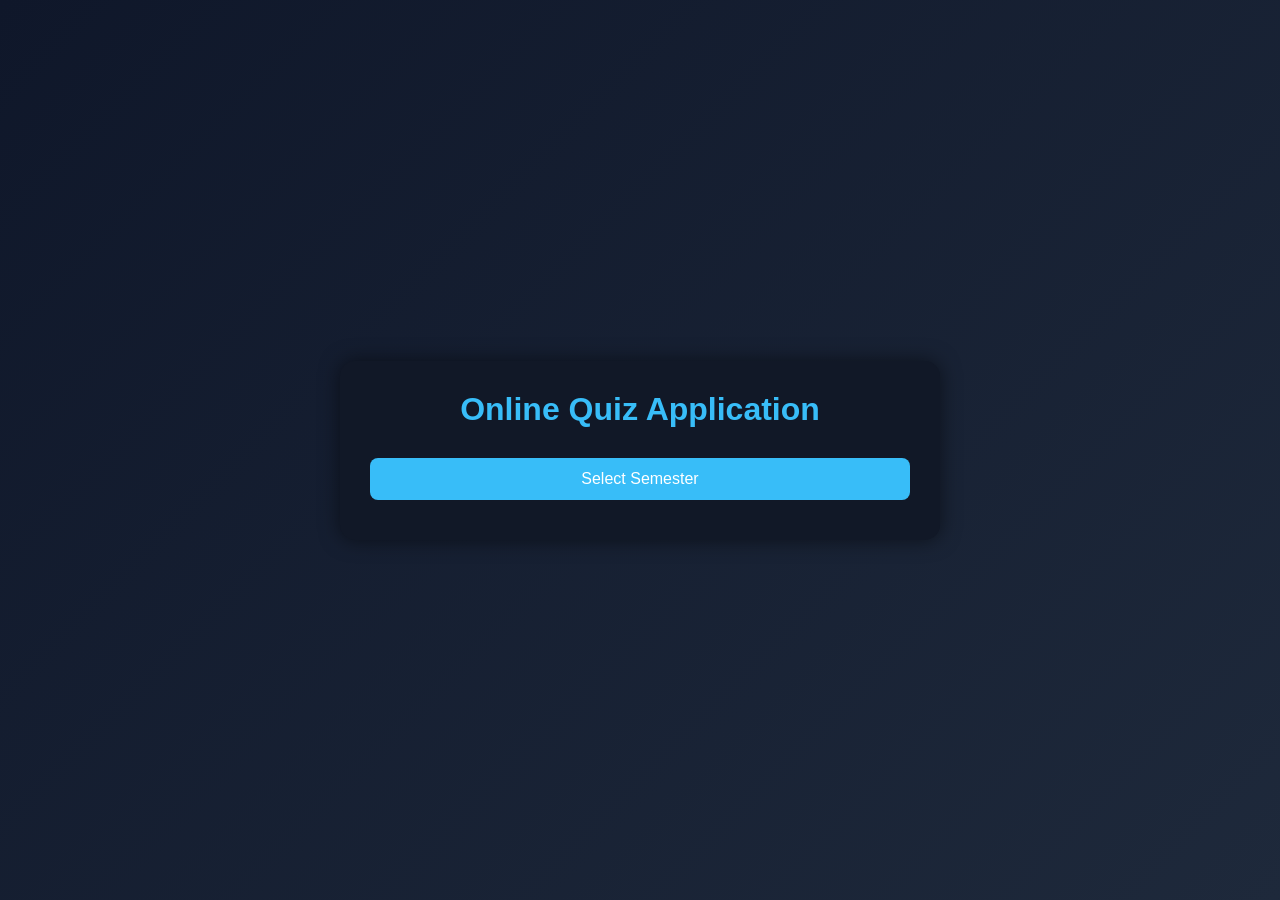
<file: index.html>
<!DOCTYPE html>
<html lang="en">

<head>

    <meta charset="UTF-8">

    <meta name="viewport"
    content="width=device-width, initial-scale=1.0">

    <title>Online Quiz Application</title>

    <link rel="stylesheet" href="style.css">

</head>

<body>

<div class="container">

    <div class="quiz-box">

        <!-- Semester Selection -->

        <div id="semester-selection">

            <h1>Online Quiz Application</h1>

            <button id="select-semester-btn">
                Select Semester
            </button>

            <div id="semester-options" class="hide">

                <button id="semester1-btn">
                    Semester 1
                </button>

                <button id="semester2-btn">
                    Semester 2
                </button>

            </div>

        </div>

        <!-- Subject Selection -->

        <div id="subject-selection" class="hide">

            <h2>Select Subject</h2>

            <div id="subject-buttons"></div>

        </div>

        <!-- Quiz Screen -->

        <div id="quiz-screen" class="hide">

            <div class="top-bar">

                <span id="question-number">
                    0/0
                </span>

                <span id="timer">
                    30s
                </span>

            </div>

            <h2 id="question">
                Question Here
            </h2>

            <div id="answer-buttons"></div>

            <button id="next-btn" class="hide">
                Next Question
            </button>

        </div>

        <!-- Result Screen -->

        <div id="result-screen" class="hide">

            <h1 id="score"></h1>

            <button id="restart-btn">
                Restart Quiz
            </button>

        </div>

    </div>

</div>

<script src="script.js"></script>

</body>
</html>
</file>
<file: style.css>
*{
    margin:0;
    padding:0;
    box-sizing:border-box;
    font-family:Arial, sans-serif;
}

body{
    background:linear-gradient(135deg,#0f172a,#1e293b);
    min-height:100vh;
    display:flex;
    justify-content:center;
    align-items:center;
    color:white;
}

.container{
    width:100%;
    padding:20px;
}

.quiz-box{
    max-width:600px;
    margin:auto;
    background:#111827;
    padding:30px;
    border-radius:15px;
    box-shadow:0 0 20px rgba(0,0,0,0.5);
}

.quiz-box h1{
    text-align:center;
    margin-bottom:20px;
    color:#38bdf8;
}

.hide{
    display:none;
}

.top-bar{
    display:flex;
    justify-content:space-between;
    margin-bottom:20px;
    font-size:18px;
}

#semester-selection{
    text-align:center;
}

#subject-selection{
    text-align:center;
}

#semester-selection button{
    width:100%;
    margin:10px 0;
}

#semester-options{
    margin-top:20px;
}

#semester-options button{
    width:100%;
    margin:10px 0;
}

#subject-buttons button{
    width:100%;
    margin:10px 0;
}

#result-screen{
    text-align:center;
}

button{
    padding:12px 20px;
    border:none;
    border-radius:8px;
    cursor:pointer;
    font-size:16px;
    transition:0.3s;
    background:#38bdf8;
    color:white;
}

button:hover{
    background:#0284c7;
}

.btn{
    width:100%;
    margin:10px 0;
    text-align:left;
}

.correct{
    background:green !important;
    color:white;
}

.wrong{
    background:red !important;
    color:white;
}

#next-btn,
#restart-btn{
    margin-top:20px;
}
</file>
